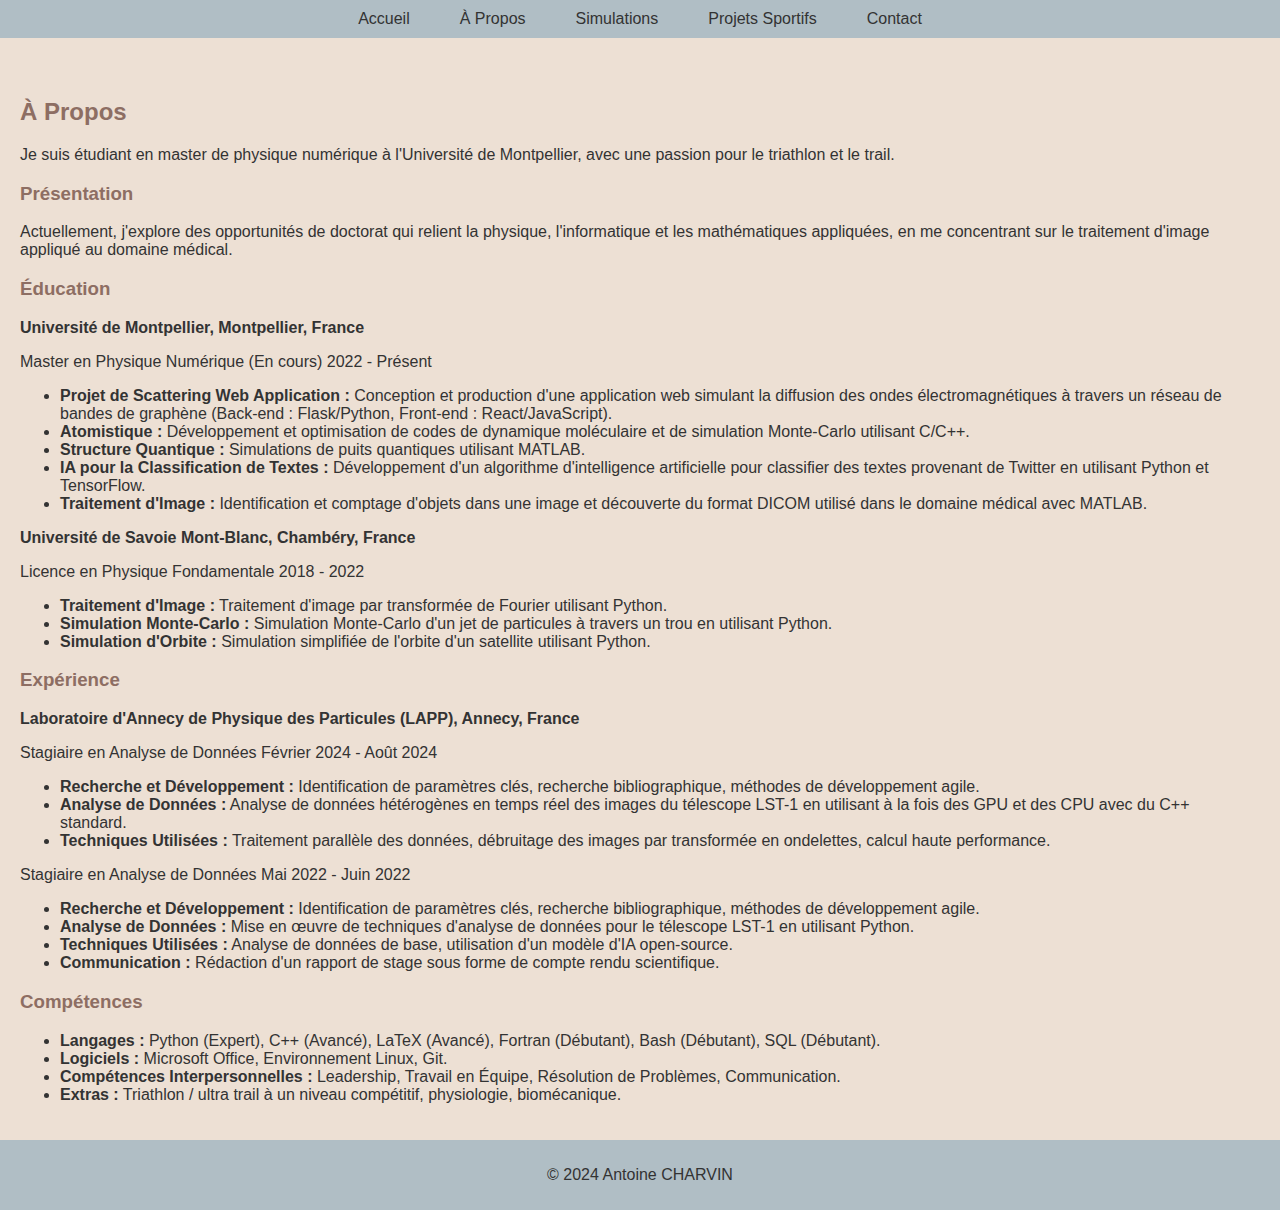
<file: about.html>
<!DOCTYPE html>
<html lang="fr">
<head>
    <meta charset="UTF-8">
    <meta name="viewport" content="width=device-width, initial-scale=1.0">
    <title>À Propos</title>
    <link rel="stylesheet" href="style.css">
</head>
<body>
    <header>
        <nav>
            <ul>
                <li><a href="index.html">Accueil</a></li>
                <li><a href="about.html">À Propos</a></li>
                <li><a href="simulations.html">Simulations</a></li>
                <li><a href="sports.html">Projets Sportifs</a></li>
                <li><a href="contact.html">Contact</a></li>
            </ul>
        </nav>
    </header>
    <section>
        <h2>À Propos</h2>
        <p>Je suis étudiant en master de physique numérique à l'Université de Montpellier, avec une passion pour le triathlon et le trail.</p>

        <h3>Présentation</h3>
        <p>Actuellement, j'explore des opportunités de doctorat qui relient la physique, l'informatique et les mathématiques appliquées, en me concentrant sur le traitement d'image appliqué au domaine médical.</p>

        <h3>Éducation</h3>
        <p><strong>Université de Montpellier, Montpellier, France</strong></p>
        <p>Master en Physique Numérique (En cours) 2022 - Présent</p>
        <ul>
            <li><strong>Projet de Scattering Web Application :</strong> Conception et production d'une application web simulant la diffusion des ondes électromagnétiques à travers un réseau de bandes de graphène (Back-end : Flask/Python, Front-end : React/JavaScript).</li>
            <li><strong>Atomistique :</strong> Développement et optimisation de codes de dynamique moléculaire et de simulation Monte-Carlo utilisant C/C++.</li>
            <li><strong>Structure Quantique :</strong> Simulations de puits quantiques utilisant MATLAB.</li>
            <li><strong>IA pour la Classification de Textes :</strong> Développement d'un algorithme d'intelligence artificielle pour classifier des textes provenant de Twitter en utilisant Python et TensorFlow.</li>
            <li><strong>Traitement d'Image :</strong> Identification et comptage d'objets dans une image et découverte du format DICOM utilisé dans le domaine médical avec MATLAB.</li>
        </ul>

        <p><strong>Université de Savoie Mont-Blanc, Chambéry, France</strong></p>
        <p>Licence en Physique Fondamentale 2018 - 2022</p>
        <ul>
            <li><strong>Traitement d'Image :</strong> Traitement d'image par transformée de Fourier utilisant Python.</li>
            <li><strong>Simulation Monte-Carlo :</strong> Simulation Monte-Carlo d'un jet de particules à travers un trou en utilisant Python.</li>
            <li><strong>Simulation d'Orbite :</strong> Simulation simplifiée de l'orbite d'un satellite utilisant Python.</li>
        </ul>

        <h3>Expérience</h3>
        <p><strong>Laboratoire d'Annecy de Physique des Particules (LAPP), Annecy, France</strong></p>
        <p>Stagiaire en Analyse de Données Février 2024 - Août 2024</p>
        <ul>
            <li><strong>Recherche et Développement :</strong> Identification de paramètres clés, recherche bibliographique, méthodes de développement agile.</li>
            <li><strong>Analyse de Données :</strong> Analyse de données hétérogènes en temps réel des images du télescope LST-1 en utilisant à la fois des GPU et des CPU avec du C++ standard.</li>
            <li><strong>Techniques Utilisées :</strong> Traitement parallèle des données, débruitage des images par transformée en ondelettes, calcul haute performance.</li>
        </ul>

        <p>Stagiaire en Analyse de Données Mai 2022 - Juin 2022</p>
        <ul>
            <li><strong>Recherche et Développement :</strong> Identification de paramètres clés, recherche bibliographique, méthodes de développement agile.</li>
            <li><strong>Analyse de Données :</strong> Mise en œuvre de techniques d'analyse de données pour le télescope LST-1 en utilisant Python.</li>
            <li><strong>Techniques Utilisées :</strong> Analyse de données de base, utilisation d'un modèle d'IA open-source.</li>
            <li><strong>Communication :</strong> Rédaction d'un rapport de stage sous forme de compte rendu scientifique.</li>
        </ul>

        <h3>Compétences</h3>
        <ul>
            <li><strong>Langages :</strong> Python (Expert), C++ (Avancé), LaTeX (Avancé), Fortran (Débutant), Bash (Débutant), SQL (Débutant).</li>
            <li><strong>Logiciels :</strong> Microsoft Office, Environnement Linux, Git.</li>
            <li><strong>Compétences Interpersonnelles :</strong> Leadership, Travail en Équipe, Résolution de Problèmes, Communication.</li>
            <li><strong>Extras :</strong> Triathlon / ultra trail à un niveau compétitif, physiologie, biomécanique.</li>
        </ul>
    </section>
    <footer>
        <p>&copy; 2024 Antoine CHARVIN</p>
    </footer>
</body>
</html>
</file>
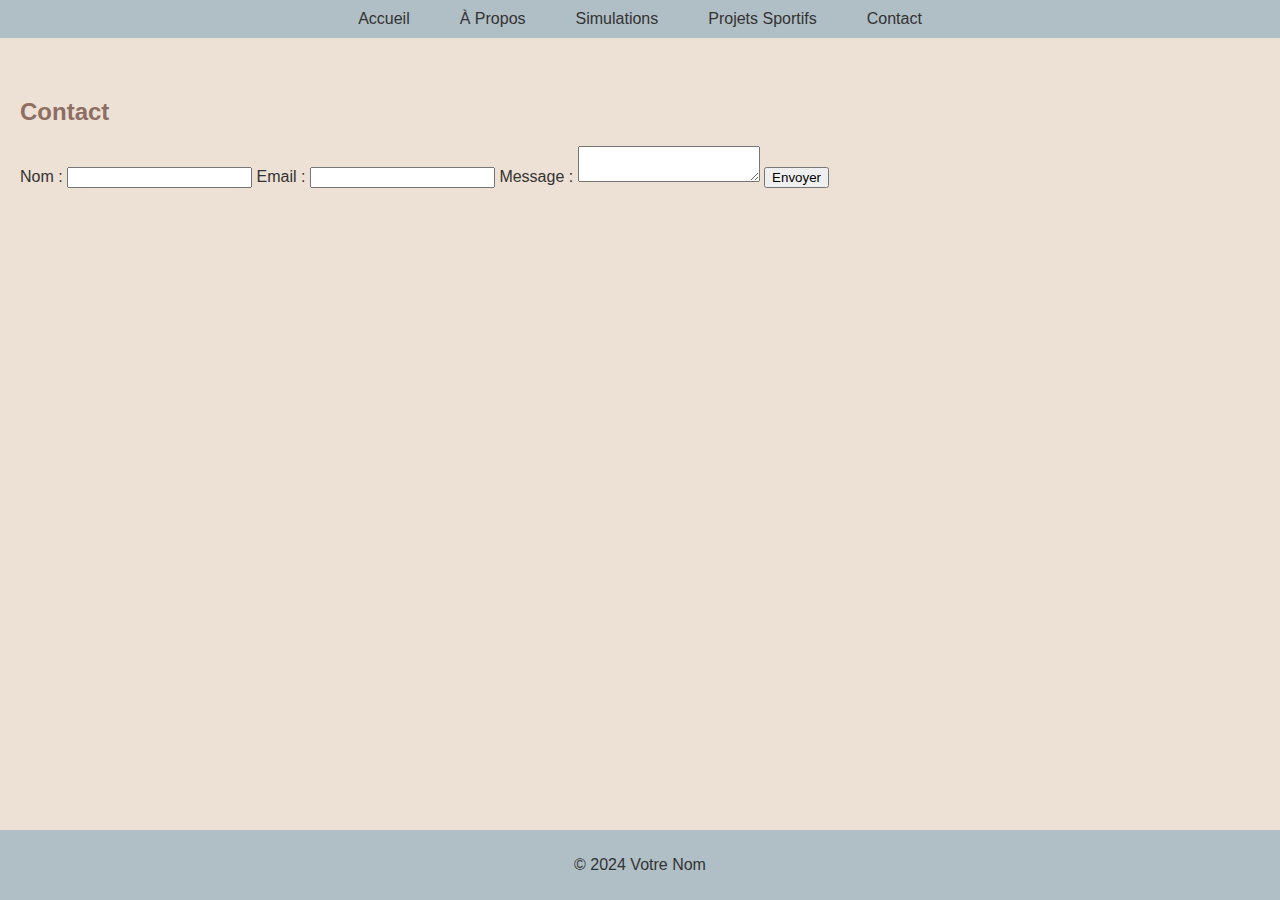
<file: contact.html>
<!DOCTYPE html>
<html lang="fr">
<head>
    <meta charset="UTF-8">
    <meta name="viewport" content="width=device-width, initial-scale=1.0">
    <title>Contact</title>
    <link rel="stylesheet" href="style.css">
</head>
<body>
    <header>
        <nav>
            <ul>
                <li><a href="index.html">Accueil</a></li>
                <li><a href="about.html">À Propos</a></li>
                <li><a href="simulations.html">Simulations</a></li>
                <li><a href="sports.html">Projets Sportifs</a></li>
                <li><a href="contact.html">Contact</a></li>
            </ul>
        </nav>
    </header>
    <section>
        <h2>Contact</h2>
        <form id="contact-form">
            <label for="name">Nom :</label>
            <input type="text" id="name" name="name" required>
            <label for="email">Email :</label>
            <input type="email" id="email" name="email" required>
            <label for="message">Message :</label>
            <textarea id="message" name="message" required></textarea>
            <button type="submit">Envoyer</button>
        </form>
    </section>
    <footer>
        <p>&copy; 2024 Votre Nom</p>
    </footer>
    <script src="scripts.js"></script>
</body>
</html>
</file>
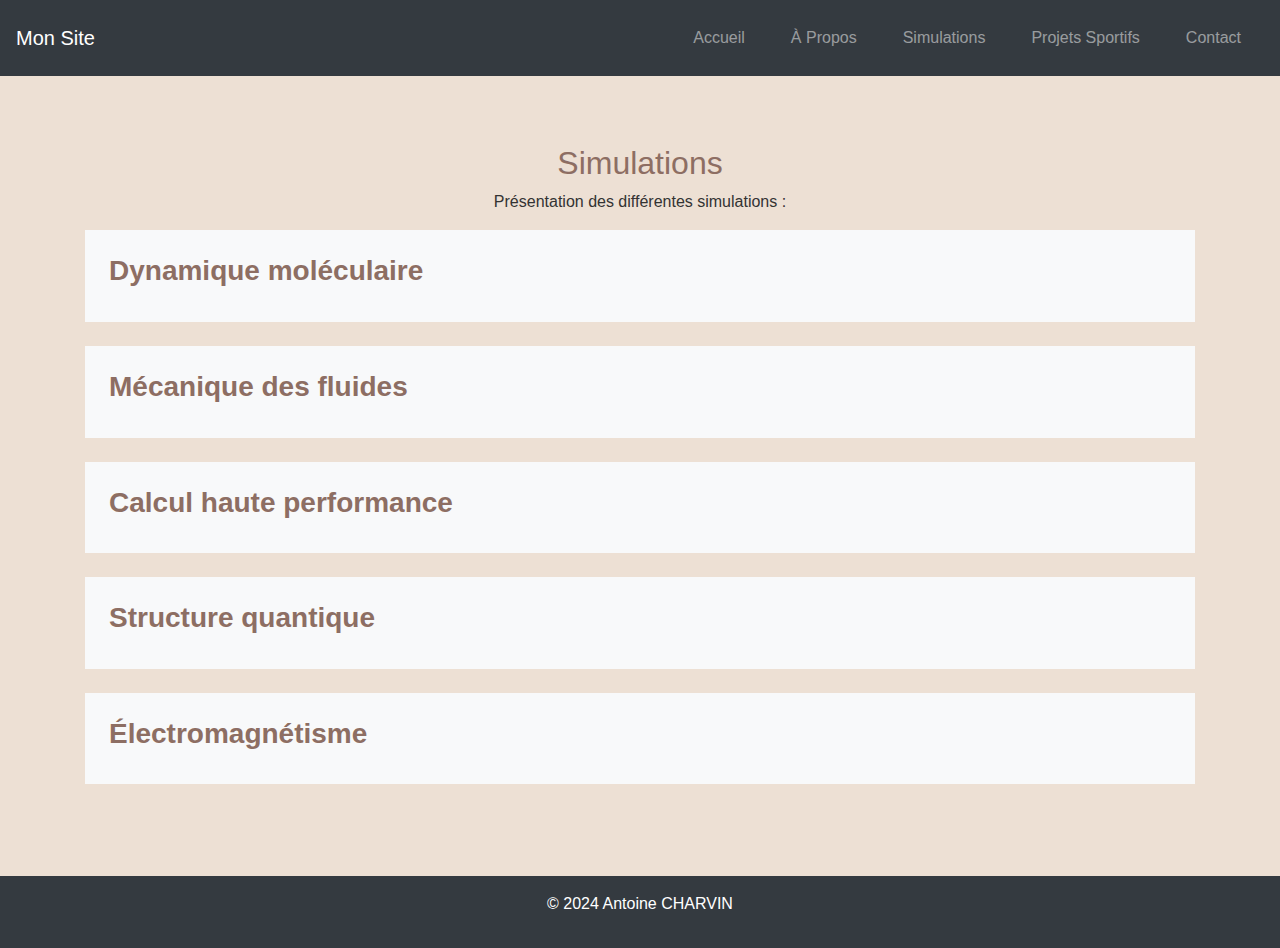
<file: simulations.html>
<!DOCTYPE html>
<html lang="fr">
<head>
    <meta charset="UTF-8">
    <meta name="viewport" content="width=device-width, initial-scale=1.0">
    <title>Simulations</title>
    <link rel="stylesheet" href="https://stackpath.bootstrapcdn.com/bootstrap/4.5.2/css/bootstrap.min.css">
    <link rel="stylesheet" href="style.css">
</head>
<body>
    <header class="bg-dark text-white">
        <nav class="navbar navbar-expand-lg navbar-dark bg-dark">
            <a class="navbar-brand" href="index.html">Mon Site</a>
            <button class="navbar-toggler" type="button" data-toggle="collapse" data-target="#navbarNav" aria-controls="navbarNav" aria-expanded="false" aria-label="Toggle navigation">
                <span class="navbar-toggler-icon"></span>
            </button>
            <div class="collapse navbar-collapse" id="navbarNav">
                <ul class="navbar-nav ml-auto">
                    <li class="nav-item"><a class="nav-link" href="index.html">Accueil</a></li>
                    <li class="nav-item"><a class="nav-link" href="about.html">À Propos</a></li>
                    <li class="nav-item"><a class="nav-link" href="simulations.html">Simulations</a></li>
                    <li class="nav-item"><a class="nav-link" href="sports.html">Projets Sportifs</a></li>
                    <li class="nav-item"><a class="nav-link" href="contact.html">Contact</a></li>
                </ul>
            </div>
        </nav>
    </header>
    <section class="container mt-5">
        <h2 class="text-center">Simulations</h2>
        <p class="text-center">Présentation des différentes simulations :</p>

        
        <div class="simulation-section bg-light p-4 mb-4" id="dynamique-moleculaire">
            <h3 class="accordion-toggle" data-target="#content-dynamique-moleculaire">Dynamique moléculaire</h3>
            <div class="accordion-content" id="content-dynamique-moleculaire">
                <p><strong>Introduction :</strong> La dynamique moléculaire (MD) est une méthode de simulation numérique utilisée pour étudier le comportement des atomes et des molécules au fil du temps.</p>
                
                <h4>Dynamique moléculaire classique</h4>
                <p><strong>Étapes :</strong></p>
                <ol>
                    <li><strong>Initialisation :</strong> Définir les positions initiales et les vitesses des particules.</li>
                    <li><strong>Force et Énergie :</strong> Calculer les forces et l'énergie entre les particules en utilisant un potentiel d'interaction approprié (par ex., Lennard-Jones).</li>
                    <li><strong>Intégration :</strong> Utiliser un algorithme d'intégration (par ex., Verlet) pour mettre à jour les positions et les vitesses des particules.</li>
                    <li><strong>Conditions aux Limites :</strong> Appliquer des conditions aux limites périodiques pour simuler un système infini.</li>
                    <li><strong>Analyse :</strong> Analyser les résultats en termes de propriétés physiques (par ex., diffusion, structure radiale).</li>
                </ol>
                <p><strong>Applications :</strong> Étude des liquides, analyse des protéines, simulations de matériaux nanostructurés.</p>
                
                <h4>Méthode Monte Carlo</h4>
                <p><strong>Étapes :</strong></p>
                <ol>
                    <li><strong>Initialisation :</strong> Définir les positions initiales des particules.</li>
                    <li><strong>Déplacement :</strong> Proposer un déplacement aléatoire pour une particule sélectionnée au hasard.</li>
                    <li><strong>Acceptation/Rejet :</strong> Calculer l'énergie du système après le déplacement et accepter ou rejeter le déplacement en utilisant un critère de Monte Carlo (par ex., critère de Metropolis).</li>
                    <li><strong>Équilibrage :</strong> Répéter le processus jusqu'à ce que le système atteigne l'équilibre.</li>
                    <li><strong>Analyse :</strong> Calculer les propriétés thermodynamiques (par ex., énergie libre, chaleur spécifique) en moyennant sur les configurations échantillonnées.</li>
                </ol>
                <p><strong>Applications :</strong> Simulation de transitions de phase, étude des systèmes à haute température, calcul des propriétés thermodynamiques.</p>
            </div>
        </div>

        <div class="simulation-section bg-light p-4 mb-4" id="mecanique-des-fluides">
            <h3 class="accordion-toggle" data-target="#content-mecanique-des-fluides">Mécanique des fluides</h3>
            <div class="accordion-content" id="content-mecanique-des-fluides">
                <p><strong>Introduction :</strong> La mécanique des fluides est la branche de la physique qui étudie le mouvement des fluides (liquides et gaz) et les forces qui les animent.</p>
                <p><strong>Étapes :</strong></p>
                <ol>
                    <li><strong>Modélisation :</strong> Définir les équations de Navier-Stokes pour décrire le mouvement du fluide.</li>
                    <li><strong>Discrétisation :</strong> Discrétiser les équations en utilisant la méthode des différences finies.</li>
                    <li><strong>Conditions Initiales et aux Limites :</strong> Spécifier les conditions initiales et aux limites pour le problème.</li>
                    <li><strong>Résolution :</strong> Utiliser un solveur numérique pour résoudre les équations discrétisées.</li>
                    <li><strong>Visualisation :</strong> Visualiser les résultats en termes de champs de vitesse et de pression.</li>
                </ol>
                <p><strong>Applications :</strong> Simulation des écoulements dans les tuyaux, prévision des conditions météorologiques, conception de systèmes de ventilation.</p>
            </div>
        </div>

        <div class="simulation-section bg-light p-4 mb-4" id="calcul-haute-performance">
            <h3 class="accordion-toggle" data-target="#content-calcul-haute-performance">Calcul haute performance</h3>
            <div class="accordion-content" id="content-calcul-haute-performance">
                <p><strong>Introduction :</strong> Le calcul haute performance (HPC) utilise des supercalculateurs et des grappes d'ordinateurs pour résoudre des problèmes complexes en physique et en ingénierie.</p>
                <p><strong>Étapes :</strong></p>
                <ol>
                    <li><strong>Décomposition du Problème :</strong> Diviser le problème en sous-problèmes plus petits.</li>
                    <li><strong>Parallélisation :</strong> Utiliser des techniques de parallélisation (par ex., MPI, OpenMP) pour exécuter les sous-problèmes en parallèle.</li>
                    <li><strong>Optimisation :</strong> Optimiser le code pour améliorer les performances (par ex., utilisation efficace de la mémoire, réduction des communications inter-processus).</li>
                    <li><strong>Exécution :</strong> Exécuter le code sur un supercalculateur ou une grappe de calcul.</li>
                    <li><strong>Analyse :</strong> Analyser les performances et les résultats des simulations.</li>
                </ol>
                <p><strong>Applications :</strong> Modélisation climatique, simulation de crash-tests de véhicules, calcul de la dynamique des protéines.</p>
            </div>
        </div>

        <div class="simulation-section bg-light p-4 mb-4" id="structure-quantique">
            <h3 class="accordion-toggle" data-target="#content-structure-quantique">Structure quantique</h3>
            <div class="accordion-content" id="content-structure-quantique">
                <p><strong>Introduction :</strong> La structure quantique étudie les propriétés des systèmes à l'échelle quantique, tels que les atomes et les molécules, en utilisant la mécanique quantique.</p>
                <p><strong>Étapes :</strong></p>
                <ol>
                    <li><strong>Modélisation :</strong> Définir le Hamiltonien du système.</li>
                    <li><strong>Résolution de l'Équation de Schrödinger :</strong> Utiliser la méthode des différences finies pour résoudre l'équation de Schrödinger.</li>
                    <li><strong>Analyse des États :</strong> Analyser les fonctions d'onde et les niveaux d'énergie obtenus.</li>
                    <li><strong>Propriétés Physiques :</strong> Calculer les propriétés physiques telles que les moments dipolaires, les spectres d'absorption.</li>
                    <li><strong>Validation :</strong> Comparer les résultats avec des données expérimentales ou d'autres méthodes théoriques.</li>
                </ol>
                <p><strong>Applications :</strong> Étude des propriétés électroniques des matériaux, simulation des réactions chimiques, conception de dispositifs à l'échelle nanométrique.</p>
            </div>
        </div>

        <div class="simulation-section bg-light p-4 mb-4" id="electromagnetisme">
            <h3 class="accordion-toggle" data-target="#content-electromagnetisme">Électromagnétisme</h3>
            <div class="accordion-content" id="content-electromagnetisme">
                <p><strong>Introduction :</strong> L'électromagnétisme est l'étude des champs électriques et magnétiques et de leurs interactions avec la matière.</p>
                <p><strong>Étapes :</strong></p>
                <ol>
                    <li><strong>Modélisation :</strong> Définir les équations de Maxwell pour le système.</li>
                    <li><strong>Discrétisation :</strong> Discrétiser les équations en utilisant la méthode des différences finies dans le domaine temporel (FDTD).</li>
                    <li><strong>Conditions aux Limites :</strong> Spécifier les conditions aux limites pour le problème.</li>
                    <li><strong>Résolution :</strong> Utiliser un solveur numérique pour résoudre les équations discrétisées.</li>
                    <li><strong>Analyse :</strong> Analyser les champs électriques et magnétiques obtenus.</li>
                </ol>
                <p><strong>Applications :</strong> Conception d'antennes, simulation des ondes électromagnétiques dans les matériaux, analyse des dispositifs optiques.</p>
            </div>
        </div>
    </section>
    <footer class="bg-dark text-white text-center py-3 mt-5">
        <p>&copy; 2024 Antoine CHARVIN</p>
    </footer>
    <button onclick="backToTop()" id="btn-back-to-top" title="Go to top">Top</button>
    <!-- jQuery and Bootstrap JS -->
    <script src="https://code.jquery.com/jquery-3.5.1.slim.min.js"></script>
    <script src="https://cdn.jsdelivr.net/npm/@popperjs/core@2.5.4/dist/umd/popper.min.js"></script>
    <script src="https://stackpath.bootstrapcdn.com/bootstrap/4.5.2/js/bootstrap.min.js"></script>
    <script src="scripts.js"></script>
</body>
</html>
</file>
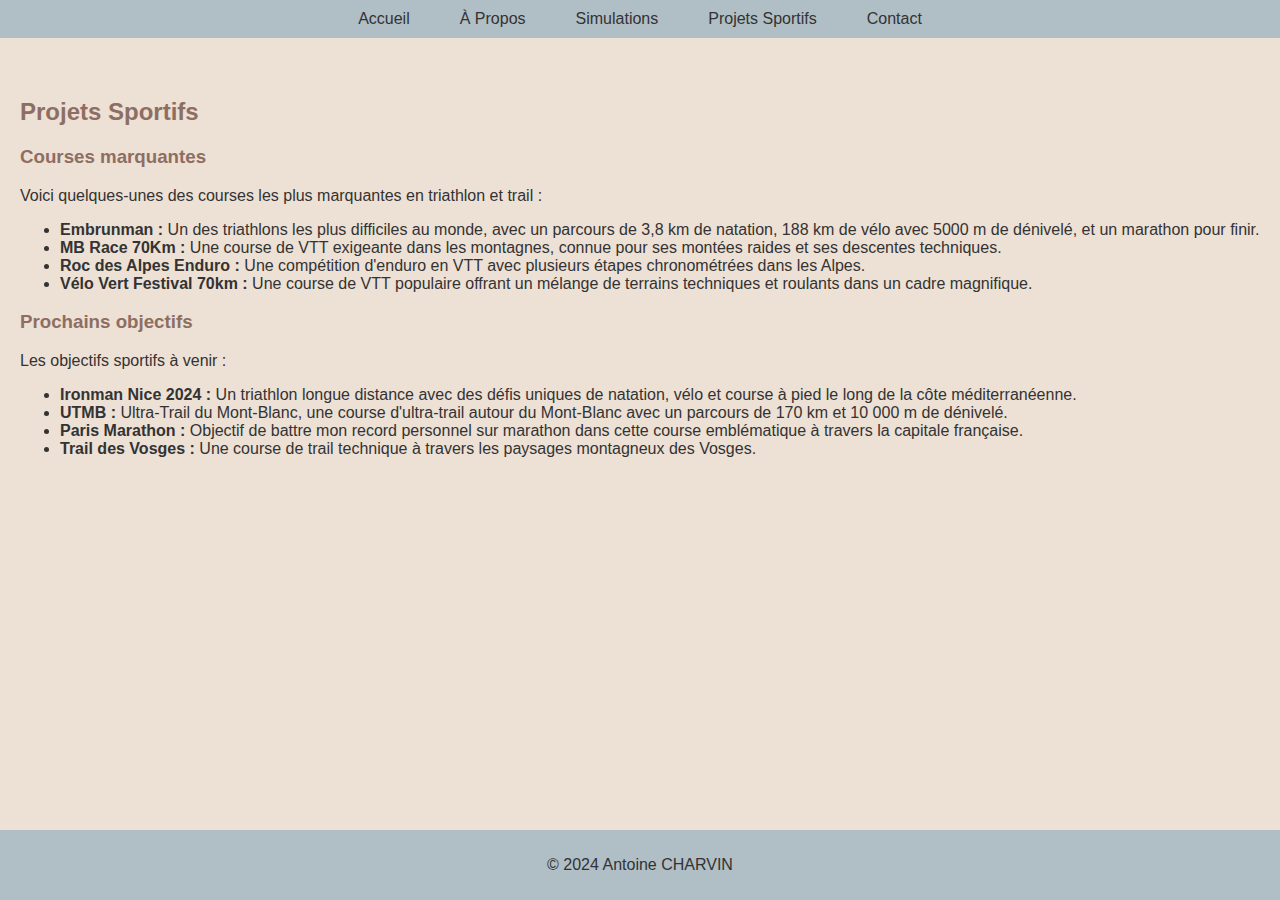
<file: sports.html>
<!DOCTYPE html>
<html lang="fr">
<head>
    <meta charset="UTF-8">
    <meta name="viewport" content="width=device-width, initial-scale=1.0">
    <title>Projets Sportifs</title>
    <link rel="stylesheet" href="style.css">
</head>
<body>
    <header>
        <nav>
            <ul>
                <li><a href="index.html">Accueil</a></li>
                <li><a href="about.html">À Propos</a></li>
                <li><a href="simulations.html">Simulations</a></li>
                <li><a href="sports.html">Projets Sportifs</a></li>
                <li><a href="contact.html">Contact</a></li>
            </ul>
        </nav>
    </header>
    <section>
        <h2>Projets Sportifs</h2>
        
        <h3>Courses marquantes</h3>
        <p>Voici quelques-unes des courses les plus marquantes en triathlon et trail :</p>
        <ul>
            <li><strong>Embrunman :</strong> Un des triathlons les plus difficiles au monde, avec un parcours de 3,8 km de natation, 188 km de vélo avec 5000 m de dénivelé, et un marathon pour finir.</li>
            <li><strong>MB Race 70Km :</strong> Une course de VTT exigeante dans les montagnes, connue pour ses montées raides et ses descentes techniques.</li>
            <li><strong>Roc des Alpes Enduro :</strong> Une compétition d'enduro en VTT avec plusieurs étapes chronométrées dans les Alpes.</li>
            <li><strong>Vélo Vert Festival 70km :</strong> Une course de VTT populaire offrant un mélange de terrains techniques et roulants dans un cadre magnifique.</li>
        </ul>

        <h3>Prochains objectifs</h3>
        <p>Les objectifs sportifs à venir :</p>
        <ul>
            <li><strong>Ironman Nice 2024 :</strong> Un triathlon longue distance avec des défis uniques de natation, vélo et course à pied le long de la côte méditerranéenne.</li>
            <li><strong>UTMB :</strong> Ultra-Trail du Mont-Blanc, une course d'ultra-trail autour du Mont-Blanc avec un parcours de 170 km et 10 000 m de dénivelé.</li>
            <li><strong>Paris Marathon :</strong> Objectif de battre mon record personnel sur marathon dans cette course emblématique à travers la capitale française.</li>
            <li><strong>Trail des Vosges :</strong> Une course de trail technique à travers les paysages montagneux des Vosges.</li>
        </ul>
    </section>
    <footer>
        <p>&copy; 2024 Antoine CHARVIN</p>
    </footer>
</body>
</html>
</file>
<file: style.css>
/* Nouveau style.css avec un thème clair et harmonieux */

body {
    font-family: 'Roboto', sans-serif;
    margin: 0;
    padding: 0;
    background-color: #EDE0D4;
    color: #333333;
    display: flex;
    flex-direction: column;
    min-height: 100vh;
}

header {
    background-color: #B0BEC5;
    color: #333333;
    padding: 10px 0;
}

nav ul {
    list-style: none;
    padding: 0;
    display: flex;
    justify-content: center;
    margin: 0;
}

nav ul li {
    margin: 0 15px;
}

nav ul li a {
    color: #333333;
    text-decoration: none;
    padding: 5px 10px;
    border-radius: 5px;
    transition: background-color 0.3s ease;
}

nav ul li a:hover {
    background-color: #8D6E63;
}

section {
    padding: 20px;
    flex: 1;
    margin-top: 20px;
}

.hero {
    background-color: #8D6E63;
    color: white;
    padding: 100px 20px;
    text-align: center;
}

footer {
    background-color: #B0BEC5;
    color: #333333;
    text-align: center;
    padding: 10px 0;
    width: 100%;
}

h1, h2, h3 {
    color: #8D6E63;
}

.container {
    margin-top: 20px;
}

.carousel-container {
    width: 80%;
    margin: 0 auto;
}

.carousel-item img {
    height: 400px;
    width: 100%;
    object-fit: cover;
}

#btn-back-to-top {
    display: none;
    position: fixed;
    bottom: 20px;
    right: 30px;
    z-index: 99;
    border: none;
    outline: none;
    background-color: #8D6E63;
    color: white;
    cursor: pointer;
    padding: 10px;
    border-radius: 5px;
    font-size: 18px;
    transition: background-color 0.3s ease;
}

#btn-back-to-top:hover {
    background-color: #6D4C41;
}

.accordion-toggle {
    cursor: pointer;
    margin-bottom: 10px;
    font-weight: bold;
}

.accordion-content {
    max-height: 0;
    overflow: hidden;
    transition: max-height 0.5s ease-out;
    padding: 0 15px;
}

.accordion-content.open {
    max-height: 500px; /* Ajustez selon le contenu */
    padding: 10px 15px;
}

.simulation-section img, .sport-section img {
    max-width: 100%;
    height: auto;
    border: 1px solid #ddd;
    border-radius: 4px;
    padding: 5px;
}

/* Animation CSS pour les boutons */
.btn-animated {
    transition: transform 0.3s ease;
}

.btn-animated:hover {
    transform: scale(1.1);
}

/* Animation CSS pour les images du carousel */
.carousel-item img {
    transition: transform 0.5s ease;
}

.carousel-item img:hover {
    transform: scale(1.05);
}

/* Animation CSS pour les sections */
.section-animated {
    opacity: 0;
    transform: translateY(20px);
    transition: opacity 0.5s ease, transform 0.5s ease;
}

.section-animated.visible {
    opacity: 1;
    transform: translateY(0);
}
</file>
